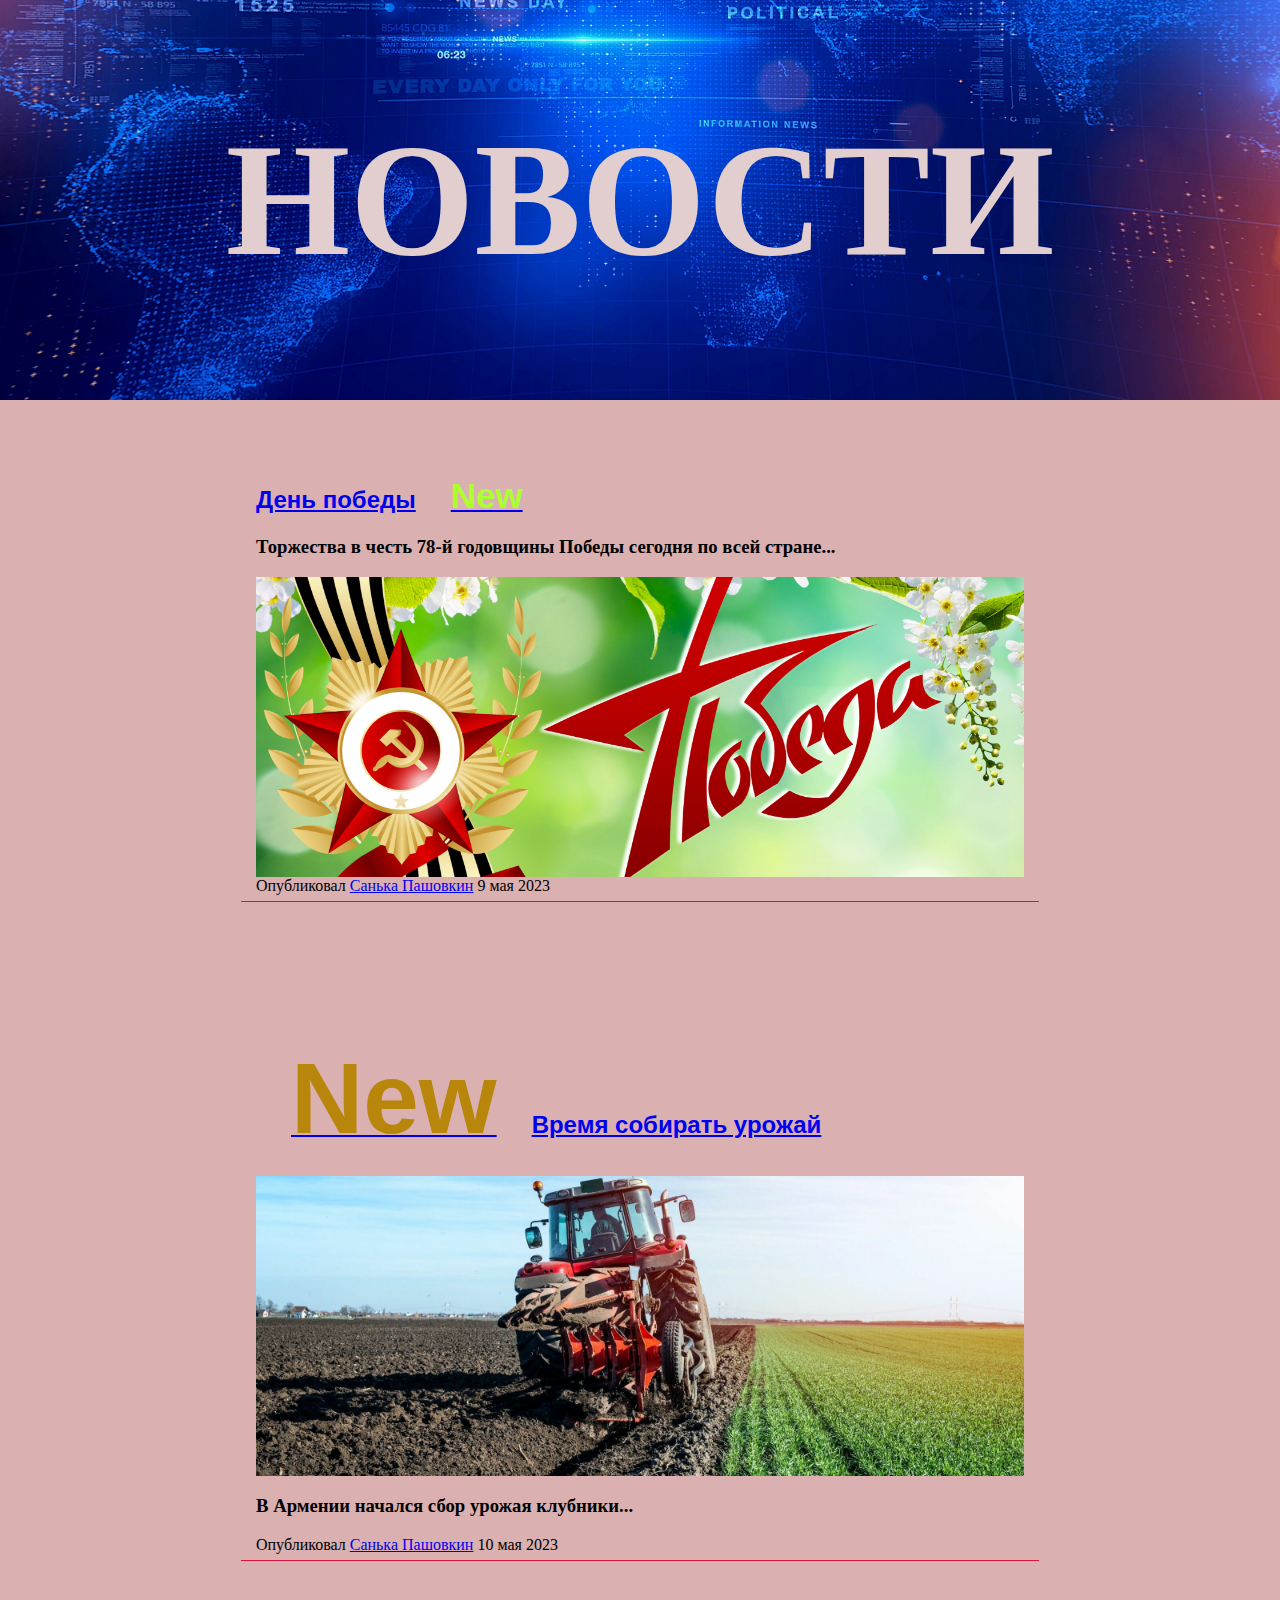
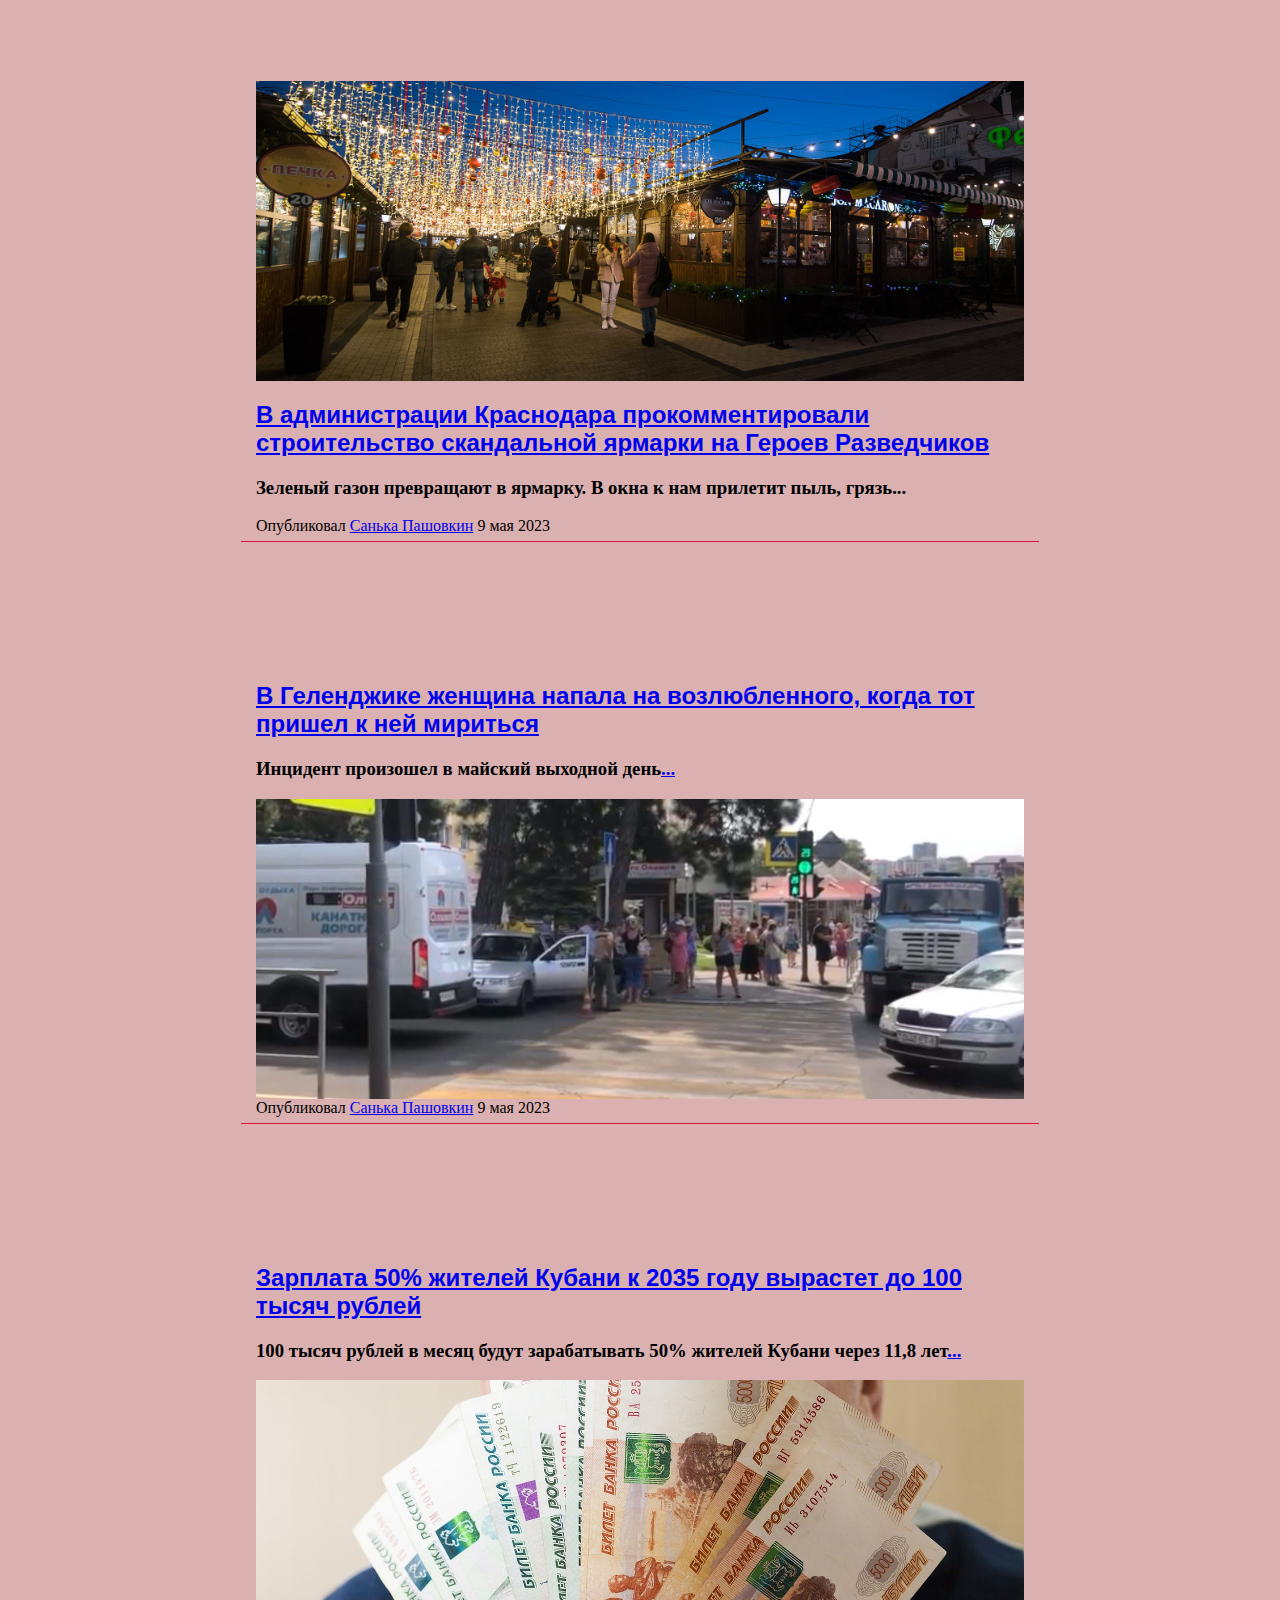
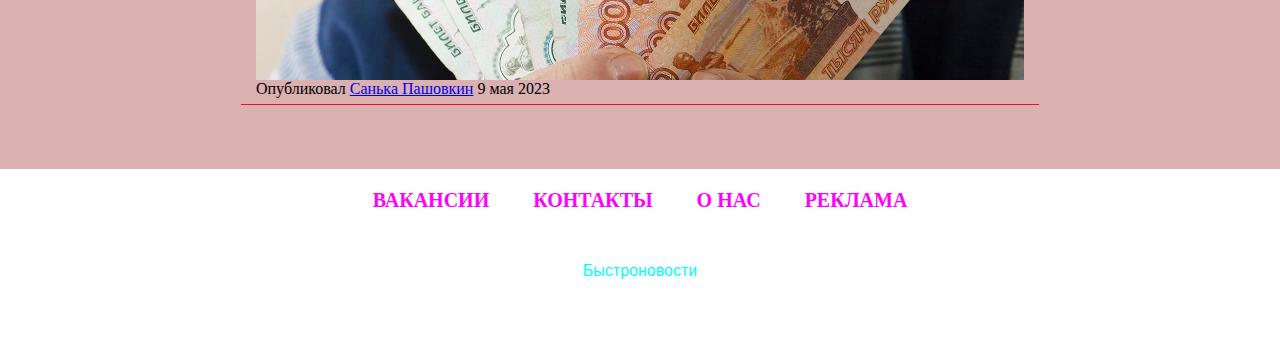
<file: index.html>
<html>
    <head>
        <title>Быстроновости</title>
        <link rel="stylesheet" href="/css/style.css">
    </head>
    <body>
        <header>
            <h1>НОВОСТИ</h1>
        </header>
        <section class="news">
            <article>
                <a href="/pages/day vicrory.html">
                 <h2>День победы</h2> 
                </a>
                <h3>Торжества в честь 78-й годовщины Победы сегодня по всей стране...</h3>
                <img src="/images/Victory_Day.jpg" alt="день победы">
                <div class="article-meta">
                    Опубликовал <a href="#">Санька Пашовкин</a>
                9 мая 2023
                </div>
            </article>
        </section>
        <section class="news2">
            <article>
                <a href="#"><h2>Время собирать урожай</h2></a>
                <img src="/images/посевные.jpg" alt="тут должна быть картошка">
                <h3>В Армении начался сбор урожая клубники...</h3>
                <div class="article-meta">
                    Опубликовал <a href="#">Санька Пашовкин</a>
                    10 мая 2023
                </div>
            </article>
        </section>
        <section class="news3">
            <article>
                <a href="#">
                    <img src="/images/ярмарка красl.jpg" alt="тут должен быть парк">
                    <h2>В администрации Краснодара прокомментировали строительство скандальной ярмарки на Героев Разведчиков</h2></a>
                <h3>Зеленый газон превращают в ярмарку. В окна к нам прилетит пыль, грязь...</h3>
                <div class="article-meta">
                    Опубликовал <a href="#">Санька Пашовкин</a>
                    9 мая 2023
                </div>
            </article>
        </section>
        <section class="news4">
            <article>
                <a href="#">
                    <h2>В Геленджике женщина напала на возлюбленного, когда тот пришел к ней мириться</h2></a>
                    <h3>Инцидент произошел в майский выходной день<a href="#">...</a></h3>
                    <img src="/images/нападение геленджик.jpg" alt="18+">
                <div class="article-meta">
                    Опубликовал <a href="#">Санька Пашовкин</a>
                    9 мая 2023
                </div>
            </article>
        </section>
        <section class="news5">
            <article>
                <a href="#"><h2>Зарплата 50% жителей Кубани к 2035 году вырастет до 100 тысяч рублей</h2></a>
                <h3>100 тысяч рублей в месяц будут зарабатывать 50% жителей Кубани через 11,8 лет<a href="#">...</a></h3>
                <img src="/images/деньги.jpg" alt="бабки">
                <div class="article-meta">
                    Опубликовал <a href="#">Санька Пашовкин</a>
                    9 мая 2023
                </div>
            </article>
        </section>
        <footer>
            <div class="links">
            <a href="#">Вакансии</a>
            <a href="#">Контакты</a>
            <a href="#">О нас</a>
            <a href="/pages/ad.html">Реклама</a></div>
            <div class="copyright">Быстроновости</div>
        </footer>
    </body>
</html>
</file>
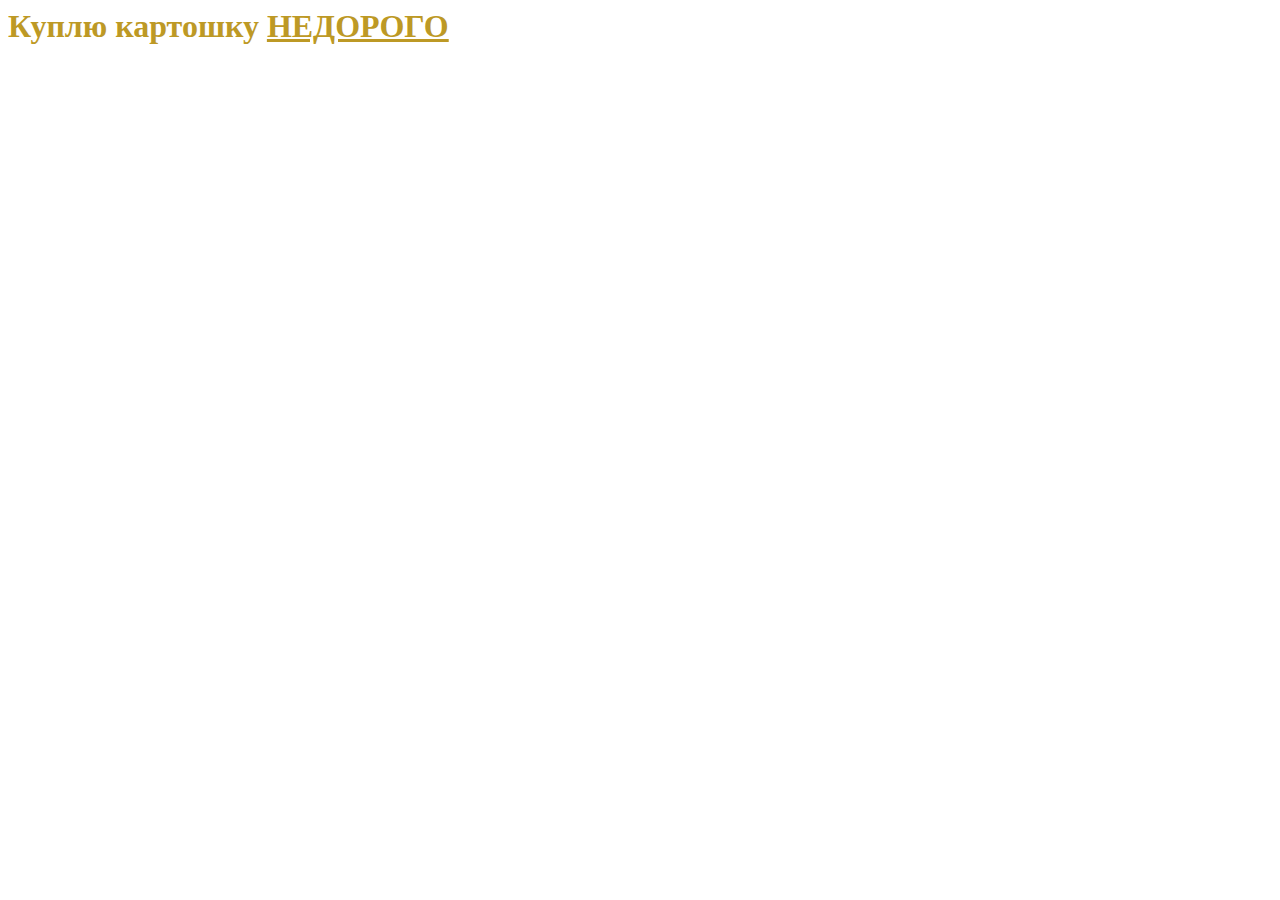
<file: pages/ad.html>
<html>
   <head> 
<title>реклама картошки</title>
<link rel="stylesheet" href="/css/ad.css">
</head>
<body>
    <header>
    <h1>Куплю картошку <u>НЕДОРОГО</u><!DOCTYPE html></h1>
</header>
</body>


</html>
</file>
<file: css/style.css>
body{
    margin: 0;
    padding: 0;
}

header {
    display: flex;
    align-items: center;
    justify-content: center;
    height: 400px;
    background:url(/images/новости\ голова.png) bottom no-repeat;
background-size: cover ;
}

h1{
    color: rgb(226, 206, 206);
    font-size: 10rem;
    font-family: 'Times New Roman', Times, serif;
}

.news,.news3,.news5,.news2,.news4{
    
    padding: 50px 0 32px;
    background-color: rgb(218, 176, 176);
}

.news4:hover{
    color: aqua;
}

.news2:hover{
    color: aqua;
}

.news h2::after{
    content: "New";
    font-size:35;
   color: greenyellow;
    padding: 35;

}


.news2 h2::before{
    content: "New";
    font-size:100;
    color: darkgoldenrod;
    padding: 35;

}

article{
    width: 768;
    margin: 0 auto 32px;
    padding: 6px 15px;
    border-bottom: 1px solid crimson  ;
}

article a:hover{
    color: rgb(251, 255, 0);
    text-decoration: none;
}

article h2{
    font-family: Arial, Helvetica, sans-serif;
    margin: bottom 25px; 
    text-decoration: none;
}

article-meta{
    color: brown;
    margin: bottom 5px;;
   
}
article img{
    width: 100%;
    height: 300px;
    object-fit: cover;
}

footer{
    padding-top: 20px;
    padding-bottom: 60px;
    text-align: center;
}

footer .links{
    margin-bottom: 50px;
}

footer .links>a{
    color: fuchsia;
    padding: 20px;
    font-size:20px ;
    font-weight:600;
    letter-spacing: 0;
    text-decoration: none;
    text-transform: uppercase;


}

.copyright{
    color: cyan;
    font-family: Impact, Haettenschweiler, 'Arial Narrow Bold', sans-serif;
}
</file>
<file: css/ad.css>
h1{
   color: rgb(189, 153, 37); 
}
</file>
